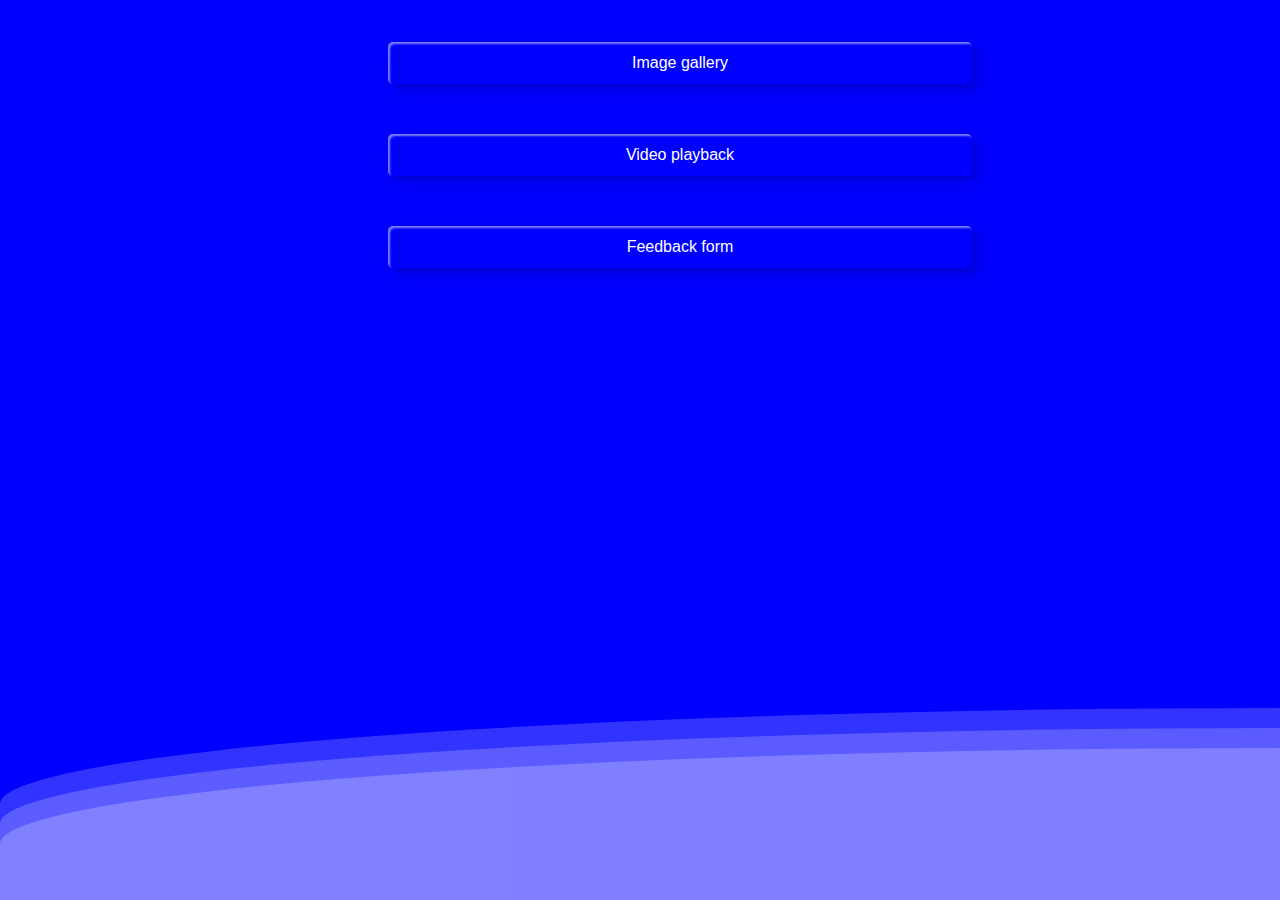
<file: src/index.html>
<!DOCTYPE html>
<html lang="en">
  <head>
    <meta charset="UTF-8" />
    <meta http-equiv="X-UA-Compatible" content="IE=edge" />
    <meta name="viewport" content="width=device-width, initial-scale=1.0" />
    <title>Homework 8</title>
    <link rel="stylesheet" href="css/common.css" />
  </head>
  <body>
    <ul>
      <div class="wave"></div>
      <div class="wave"></div>
      <div class="wave"></div>
    <ul>
      <li class = "main-item"><a href="01-gallery.html" class = "main-link custom-btn"><span>Image gallery</span></a></li>
      <li class = "main-item"><a href="02-video.html" class = "main-link custom-btn" ><span>Video playback</span></a></li>
      <li class = "main-item"><a href="03-feedback.html" class = "main-link custom-btn"><span>Feedback form</span></a></li>
    </ul>
  </body>
</html>
</file>
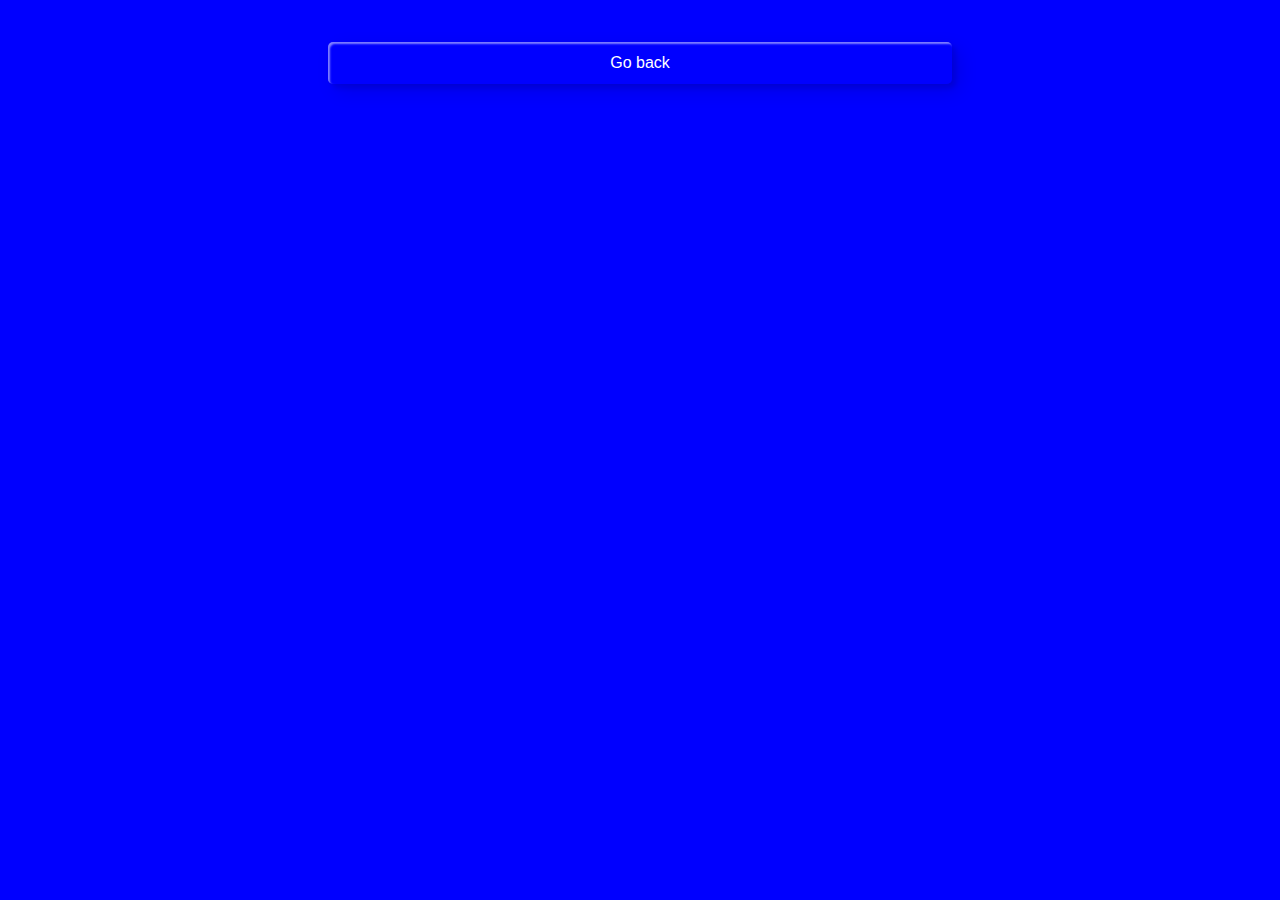
<file: src/01-gallery.html>
<!DOCTYPE html>
<html lang="en">
  <head>
    <meta charset="UTF-8" />
    <meta http-equiv="X-UA-Compatible" content="IE=edge" />
    <meta name="viewport" content="width=device-width, initial-scale=1.0" />
    <title>SimpleLightbox library</title>
    <link rel="stylesheet" href="css/common.css" />
    <link rel="stylesheet" href="css/01-gallery.css" />
  </head>
  <body>
    <p><a href="index.html" class="main-link custom-btn">Go back</a></p>

    <!-- Add gallery items to this list -->
    <ul class="gallery"></ul>

    <script src="js/01-gallery.js" type="module"></script>
  </body>
</html>
</file>
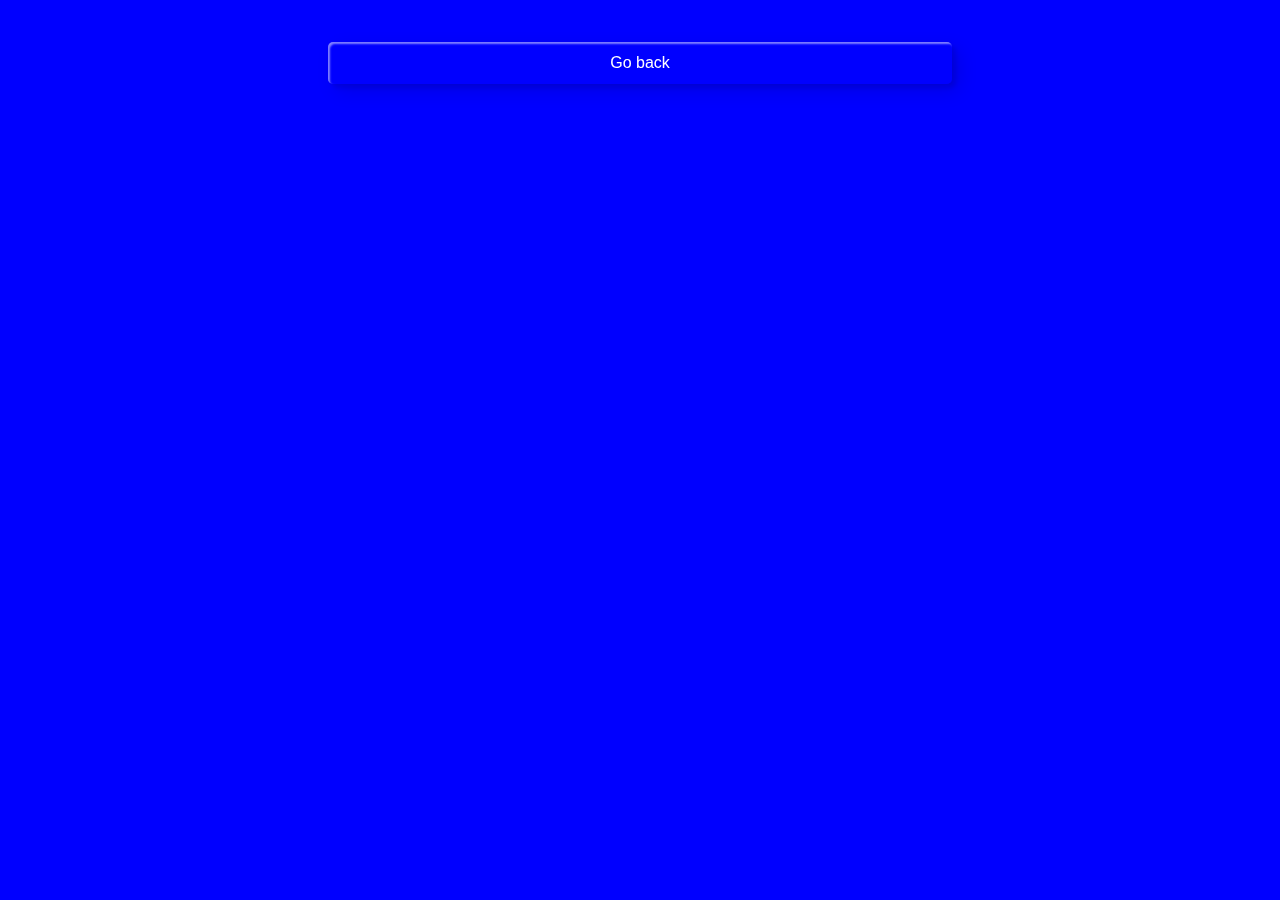
<file: src/02-video.html>
<!DOCTYPE html>
<html lang="en">
  <head>
    <meta charset="UTF-8" />
    <meta http-equiv="X-UA-Compatible" content="IE=edge" />
    <meta name="viewport" content="width=device-width, initial-scale=1.0" />
    <title>Video playback</title>
    <link rel="stylesheet" href="css/common.css" />
  </head>
  <body>
    <p><a href="index.html" class="main-link custom-btn">Go back</a></p>

    <iframe
      id="vimeo-player"
      src="https://player.vimeo.com/video/236203659"
      width="640"
      height="360"
      frameborder="0"
      allowfullscreen
      allow="autoplay; encrypted-media"
    ></iframe>

    <script src="js/02-video.js" type="module"></script>
  </body>
</html>
</file>
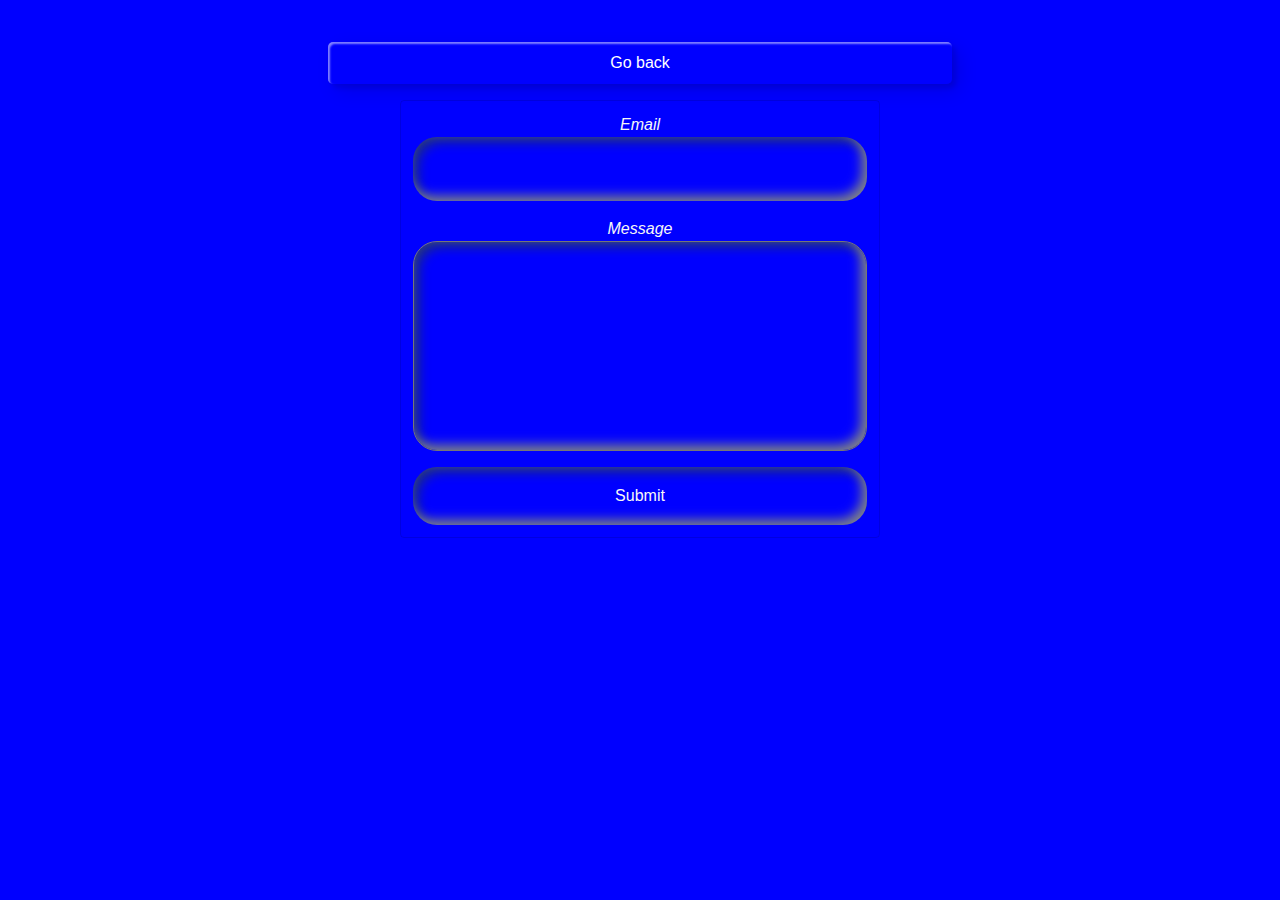
<file: src/03-feedback.html>
<!DOCTYPE html>
<html lang="en">
  <head>
    <meta charset="UTF-8" />
    <meta http-equiv="X-UA-Compatible" content="IE=edge" />
    <meta name="viewport" content="width=device-width, initial-scale=1.0" />
    <title>Feedback form</title>
    <link rel="stylesheet" href="css/common.css" />
    <link rel="stylesheet" href="css/03-feedback.css" />
  </head>
  <body>
    <p><a href="index.html" class="main-link custom-btn">Go back</a></p>

    <form class="feedback-form" autocomplete="off">
      <label>
        Email
        <input type="email" name="email" autofocus />
      </label>
      <label>
        Message
        <textarea name="message" rows="8"></textarea>
      </label>
      <button type="submit">Submit</button>
    </form>

    <script src="js/03-feedback.js" type="module"></script>
  </body>
</html>
</file>
<file: src/css/common.css>
* {
  box-sizing: border-box;
}

body {
  margin: 16px;
  line-height: 1.5;
  font-family: -apple-system, BlinkMacSystemFont, 'Segoe UI', Roboto, Oxygen,
    Ubuntu, Cantarell, 'Open Sans', 'Helvetica Neue', sans-serif;
  -webkit-font-smoothing: antialiased;
  -moz-osx-font-smoothing: grayscale;
  padding-top: 10px;
  text-align: center;
  overflow: auto;
  background: blue;
}

.wave {
  background: rgb(255 255 255 / 25%);
  border-radius: 1000% 1000% 0 0;
  position: fixed;
  width: 200%;
  height: 12em;
  animation: wave 10s -3s linear infinite;
  transform: translate3d(0, 0, 0);
  opacity: 0.8;
  bottom: 0;
  left: 0;
  z-index: -1;
}

.wave:nth-of-type(2) {
  bottom: -1.25em;
  animation: wave 18s linear reverse infinite;
  opacity: 0.8;
}

.wave:nth-of-type(3) {
  bottom: -2.5em;
  animation: wave 20s -1s reverse infinite;
  opacity: 0.9;
}

input {
  padding: 8px;
  font: inherit;
}

button {
  padding: 8px 12px;
  cursor: pointer;
}

ul {
  list-style: none;
}

.main-item {
  margin-bottom: 50px;
}

.custom-btn {
  width: 50%;
  color: #fff;
  border-radius: 5px;
  padding: 10px 25px;
  font-family: 'Lato', sans-serif;
  font-weight: 500;
  background: transparent;
  cursor: pointer;
  transition: all 0.3s ease;
  position: relative;
  display: inline-block;
  box-shadow: inset 2px 2px 2px 0px rgb(255 255 255 / 50%),
    7px 7px 20px 0px rgb(0 0 0 / 10%), 4px 4px 5px 0px rgb(0 0 0 / 10%);
  outline: none;
}

.main-link {
  text-decoration: none;
  background: transparent;
  line-height: 42px;
  padding: 0;
  border: none;
}
.main-link span {
  position: relative;
  display: block;
  width: 100%;
  height: 100%;
}
.main-link :before,
.main-link :after {
  position: absolute;
  content: '';
  height: 0%;
  width: 1px;
}
.main-link :before {
  right: 0;
  top: 0;
  transition: all 500ms ease;
}
.main-link :after {
  left: 0;
  bottom: 0;
  transition: all 500ms ease;
}
.main-link :hover {
  background: transparent;
  color: #76aef1;
  box-shadow: none;
}
.main-link :hover:before {
  transition: all 500ms ease;
  height: 100%;
}
.ç :hover:after {
  transition: all 500ms ease;
  height: 100%;
}

.main-link span:before {
  left: 0;
  top: 0;
  width: 0%;
  height: 0.5px;
  transition: all 500ms ease;
}
.main-link span:after {
  right: 0;
  bottom: 0;
  width: 0%;
  height: 0.5px;
  transition: all 500ms ease;
}
.main-link span:hover:before {
  width: 100%;
}
.main-link span:hover:after {
  width: 100%;
}
</file>
<file: src/css/01-gallery.css>
:root {
  --timing-function: cubic-bezier(0.4, 0, 0.2, 1);
  --animation-duration: 250ms;
}

.gallery {
  display: grid;
  max-width: 1140px;
  grid-template-columns: repeat(auto-fit, minmax(320px, 1fr));
  grid-auto-rows: 240px;
  grid-gap: 12px;
  justify-content: center;
  margin-left: auto;
  margin-right: auto;
}

.gallery__item {
  position: relative;
}

.gallery__image:hover {
  transform: scale(1.03);
}

.gallery__image {
  height: 100%;
  width: 100%;
  border-radius: 5px 40px;
  object-fit: cover;
  transition: transform var(--animation-duration) var(--timing-function);
}

.gallery__link {
  display: block;
  text-decoration: none;
  height: 100%;
}

.gallery__link:hover {
  cursor: zoom-in;
}
* {
  box-sizing: border-box;
}
</file>
<file: src/css/03-feedback.css>
.feedback-form {
  display: flex;
  flex-direction: column;
  max-width: 480px;
  padding: 12px;
  border: 1px solid rgba(0, 0, 0, 0.12);
  border-radius: 4px;
  margin-top: 50px;
  margin: 0 auto;
}
.feedback-form input,
button {
  background-color: transparent;
  border-radius: 1.5rem;
  border: none;
  padding: 2rem 2.25rem;
  height: 58px;
  font-family: inherit;
  font-size: 1.25rem;
  outline: none;
  color: #f7f7f7;
  box-shadow: inset -5px -5px 12px #808486, inset 5px 5px 12px #1c2e82;
}

.feedback-form label {
  display: flex;
  flex-direction: column;
  margin-bottom: 16px;
  color: #f7f7f7;
  font-style: italic;
}

.feedback-form button {
  padding: 8px 12px;
  font: inherit;
  cursor: pointer;
}

input,
textarea {
  padding: 8px;
  font: inherit;
}

textarea {
  color: #f7f7f7;
  border-radius: 1.5rem;
  background-color: transparent;
  box-shadow: inset -5px -5px 12px #808486, inset 5px 5px 12px #1c2e82;
  resize: none;
}
</file>
